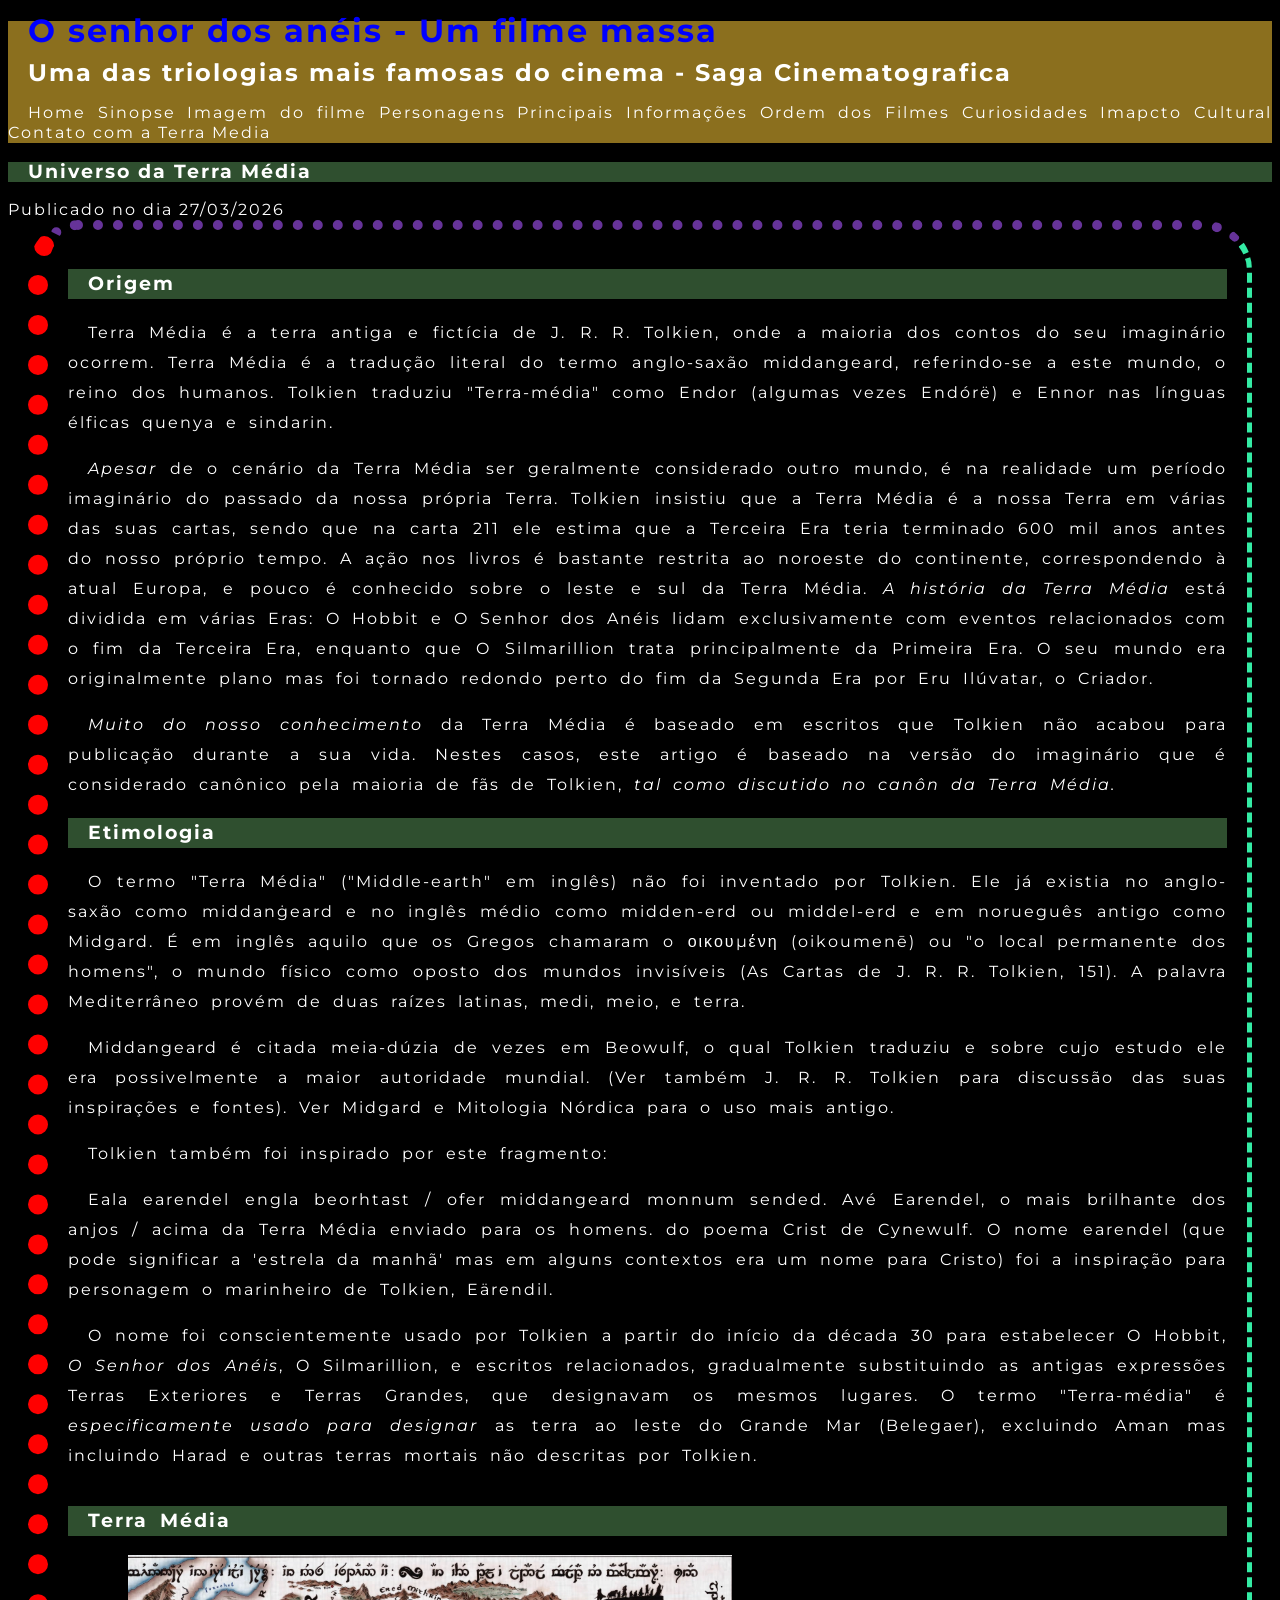
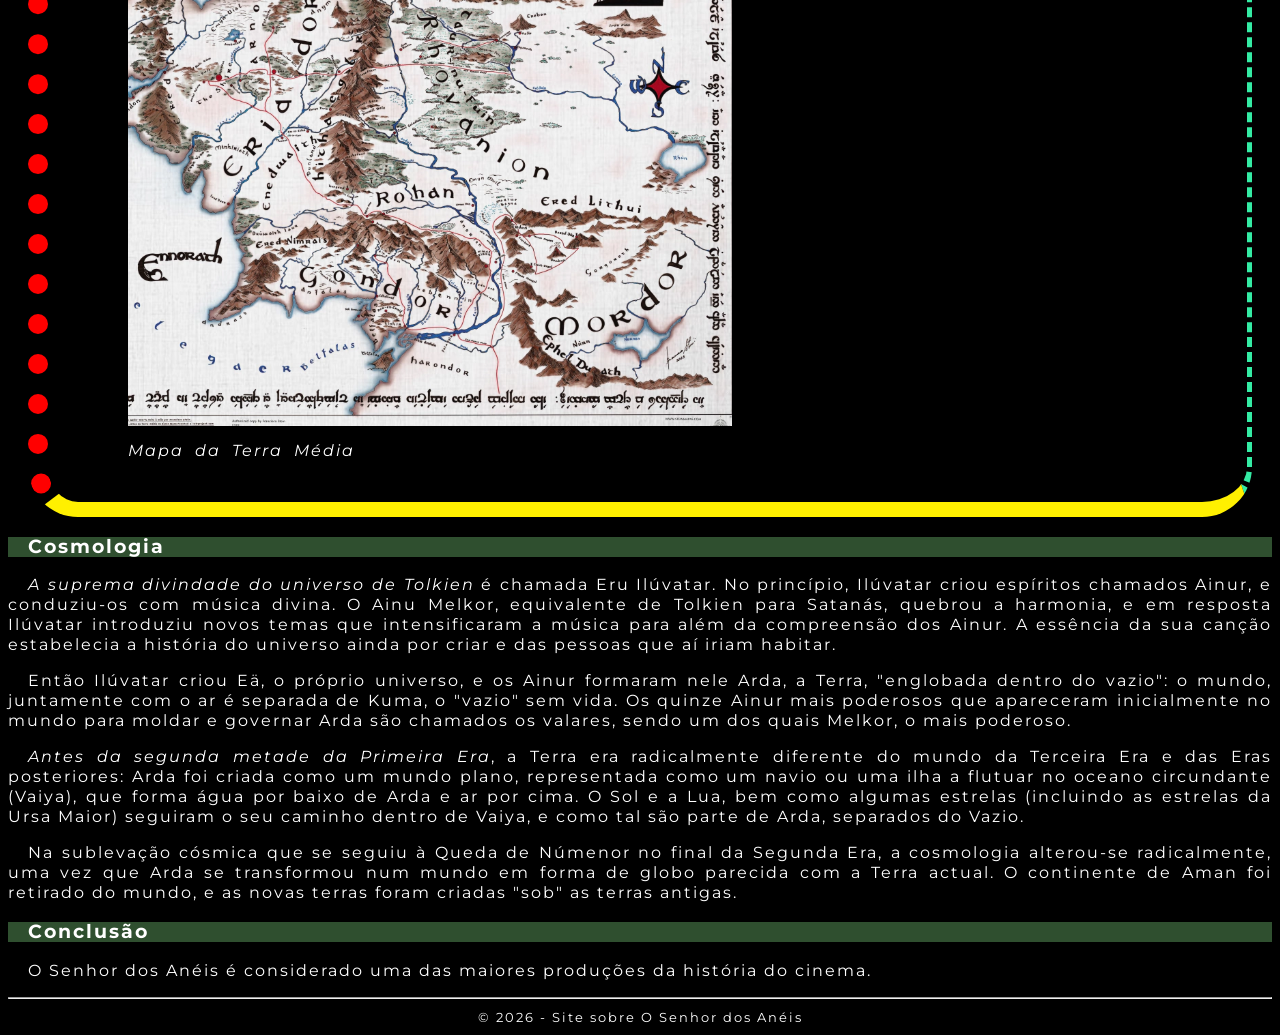
<file: index.html>
<!DOCTYPE html>
<html lang="pt-br">
<head>
    <meta charset="UTF-8">
    <meta name="viewport" content="width=device-width, initial-scale=1.0">
    <title>Meu primeiro site HTML</title>
    <link rel="stylesheet" href="styles.css" type="text/css">
    <link rel="icon" href="img/espada.ico" type="image/x-icon">
    <link href="https://fonts.googleapis.com/css2?family=Montserrat:ital,wght@0,100..900;1,100..900&family=Roboto:ital,wght@0,100..900;1,100..900&display=swap" rel="stylesheet">
</head>
<body>
    <header id="titulo_principal">
        <h1>O senhor dos anéis - Um filme massa</h1>
        <h2>Uma das triologias mais famosas do cinema - Saga Cinematografica</h2>
        <nav>
            <a href="index.html">Home</a>
            <a href="sinopse.html">Sinopse</a>
            <a href="imagemfilme.html">Imagem do filme</a>
            <a href="personagens.html">Personagens Principais</a>
            <a href="informações.html">Informações</a>
            <a href="Ordemdosfilmes.html">Ordem dos Filmes</a>
            <a href="curiosidades.html">Curiosidades</a>
            <a href="ImpactoCultural.html">Imapcto Cultural</a>
            <a href="ContatoTerraMedia.html">Contato com a Terra Media</a>
        </nav>
    </header>
    <main>
        <header>
            <h3 class="titulo_secundario">Universo da Terra Média</h3>
            <span>Publicado no dia 27/03/2026</span>
        </header>

        <div id="layout">
            <article>
                <section>
                    <h3 class="titulo_secundario">Origem</h3>
                    <p class="teste_display">Terra Média é a terra antiga e fictícia de J. R. R. Tolkien, onde a maioria dos
                    contos do seu imaginário ocorrem. Terra Média é a tradução literal do termo
                    anglo-saxão middangeard, referindo-se a este mundo, o reino dos humanos.
                    Tolkien traduziu "Terra-média" como Endor (algumas vezes Endórë) e Ennor
                    nas línguas élficas quenya e sindarin.</p>

                    <p><em>Apesar</em> de o cenário da Terra Média ser geralmente considerado outro mundo,
                    é na realidade um período imaginário do passado da nossa própria Terra.
                    Tolkien insistiu que a Terra Média é a nossa Terra em várias das suas cartas,
                    sendo que na carta 211 ele estima que a Terceira Era teria terminado 600 mil
                    anos antes do nosso próprio tempo. A ação nos livros é bastante restrita ao
                    noroeste do continente, correspondendo à atual Europa, e pouco é conhecido
                    sobre o leste e sul da Terra Média. <em>A história da Terra Média</em> está dividida em
                    várias Eras: O Hobbit e O Senhor dos Anéis lidam exclusivamente com
                    eventos relacionados com o fim da Terceira Era, enquanto que O Silmarillion
                    trata principalmente da Primeira Era. O seu mundo era originalmente plano
                    mas foi tornado redondo perto do fim da Segunda Era por Eru Ilúvatar, o
                    Criador.</p>

                    <p class="teste_display"><em>Muito do nosso conhecimento</em> da Terra Média é baseado em escritos que
                    Tolkien não acabou para publicação durante a sua vida. Nestes casos, este
                    artigo é baseado na versão do imaginário que é considerado canônico pela
                    maioria de fãs de Tolkien, <em>tal como discutido no canôn da Terra Média.</em></p>
                </section>
                    
                <section>
                    <h3 class="titulo_secundario">Etimologia</h3>
                    <p>O termo "Terra Média" ("Middle-earth" em inglês) não foi inventado por
                    Tolkien. Ele já existia no anglo-saxão como middanġeard e no inglês médio
                    como midden-erd ou middel-erd e em norueguês antigo como Midgard. É em
                    inglês aquilo que os Gregos chamaram o οικουμένη (oikoumenē) ou "o local
                    permanente dos homens", o mundo físico como oposto dos mundos invisíveis
                    (As Cartas de J. R. R. Tolkien, 151). A palavra Mediterrâneo provém de duas
                    raízes latinas, medi, meio, e terra.</p>

                    <p>Middangeard é citada meia-dúzia de vezes em Beowulf, o qual Tolkien
                    traduziu e sobre cujo estudo ele era possivelmente a maior autoridade
                    mundial. (Ver também J. R. R. Tolkien para discussão das suas inspirações e
                    fontes). Ver Midgard e Mitologia Nórdica para o uso mais antigo.</p>

                    <p>Tolkien também foi inspirado por este fragmento:</p>

                    <p>Eala earendel engla beorhtast / ofer middangeard monnum sended.
                    Avé Earendel, o mais brilhante dos anjos / acima da Terra Média enviado para
                    os homens. do poema Crist de Cynewulf. O nome earendel (que pode
                    significar a 'estrela da manhã' mas em alguns contextos era um nome para
                    Cristo) foi a inspiração para personagem o marinheiro de Tolkien, Eärendil.</p>

                    <p>O nome foi conscientemente usado por Tolkien a partir do início da década 30
                    para estabelecer O Hobbit, <em>O Senhor dos Anéis</em>, O Silmarillion, e escritos
                    relacionados, gradualmente substituindo as antigas expressões Terras
                    Exteriores e Terras Grandes, que designavam os mesmos lugares. O termo
                    "Terra-média" é <em>especificamente usado para designar</em> as terra ao leste do
                    Grande Mar (Belegaer), excluindo Aman mas incluindo Harad e outras terras
                    mortais não descritas por Tolkien.</p>
                </section>
            </article>

            <aside>
                <h3 class="titulo_secundario">Terra Média</h3>
                <figure>
                    <img src="img/terra_media.png" alt="Mapa da terra média">
                    <figcaption><em>Mapa da Terra Média</em></figcaption>
                </figure> 
            </aside>
        </div>
        
        <article>
            <section>
                <h3 class="titulo_secundario">Cosmologia</h3>
                <p class="teste_display"><em>A suprema divindade do universo de Tolkien</em> é chamada Eru Ilúvatar. No
                princípio, Ilúvatar criou espíritos chamados Ainur, e conduziu-os com música
                divina. O Ainu Melkor, equivalente de Tolkien para Satanás, quebrou a
                harmonia, e em resposta Ilúvatar introduziu novos temas que intensificaram a
                música para além da compreensão dos Ainur. A essência da sua canção
                estabelecia a história do universo ainda por criar e das pessoas que aí iriam
                habitar.</p>

                <p class="teste_display">Então Ilúvatar criou Eä, o próprio universo, e os Ainur formaram nele Arda, a
                Terra, "englobada dentro do vazio": o mundo, juntamente com o ar é separada
                de Kuma, o "vazio" sem vida. Os quinze Ainur mais poderosos que
                apareceram inicialmente no mundo para moldar e governar Arda são
                chamados os valares, sendo um dos quais Melkor, o mais poderoso.
                </p>

                <p class="teste_display"><em>Antes da segunda metade da Primeira Era</em>, a Terra era radicalmente diferente
                do mundo da Terceira Era e das Eras posteriores: Arda foi criada como um
                mundo plano, representada como um navio ou uma ilha a flutuar no oceano
                circundante (Vaiya), que forma água por baixo de Arda e ar por cima. O Sol e
                a Lua, bem como algumas estrelas (incluindo as estrelas da Ursa Maior)
                seguiram o seu caminho dentro de Vaiya, e como tal são parte de Arda,
                separados do Vazio.</p>

                <p class="teste_display">Na sublevação cósmica que se seguiu à Queda de Númenor no final da
                Segunda Era, a cosmologia alterou-se radicalmente, uma vez que Arda se
                transformou num mundo em forma de globo parecida com a Terra actual. O
                continente de Aman foi retirado do mundo, e as novas terras foram criadas
                "sob" as terras antigas.</p>
            </section>

            <section id="conclusão">
                <h3 class="titulo_secundario">Conclusão</h3>
                <p>O Senhor dos Anéis é considerado uma das maiores produções da história do
                cinema.</p>
            </section>
        </article>

        <footer class="rodape">
            <hr>
            <small>© 2026 - Site sobre O Senhor dos Anéis</small>
        </footer>
    </main>
</body>
</html>
</file>
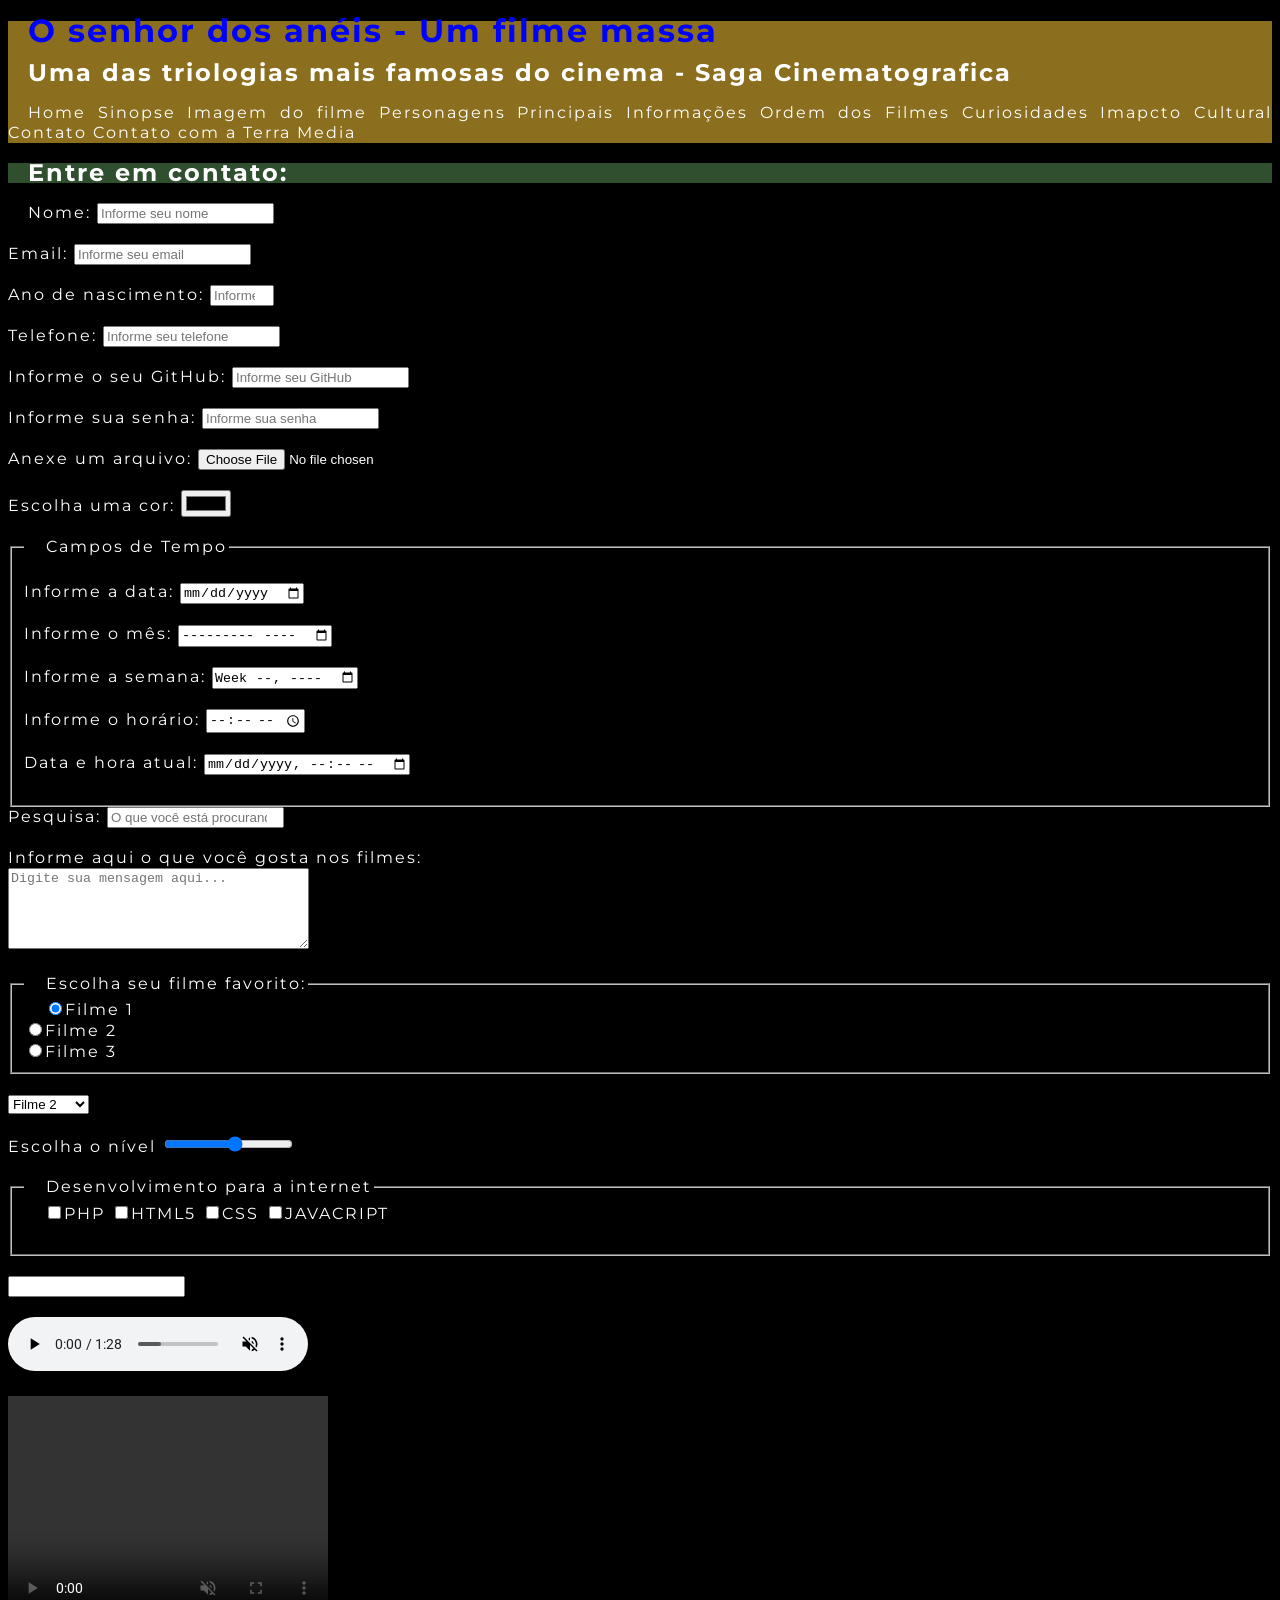
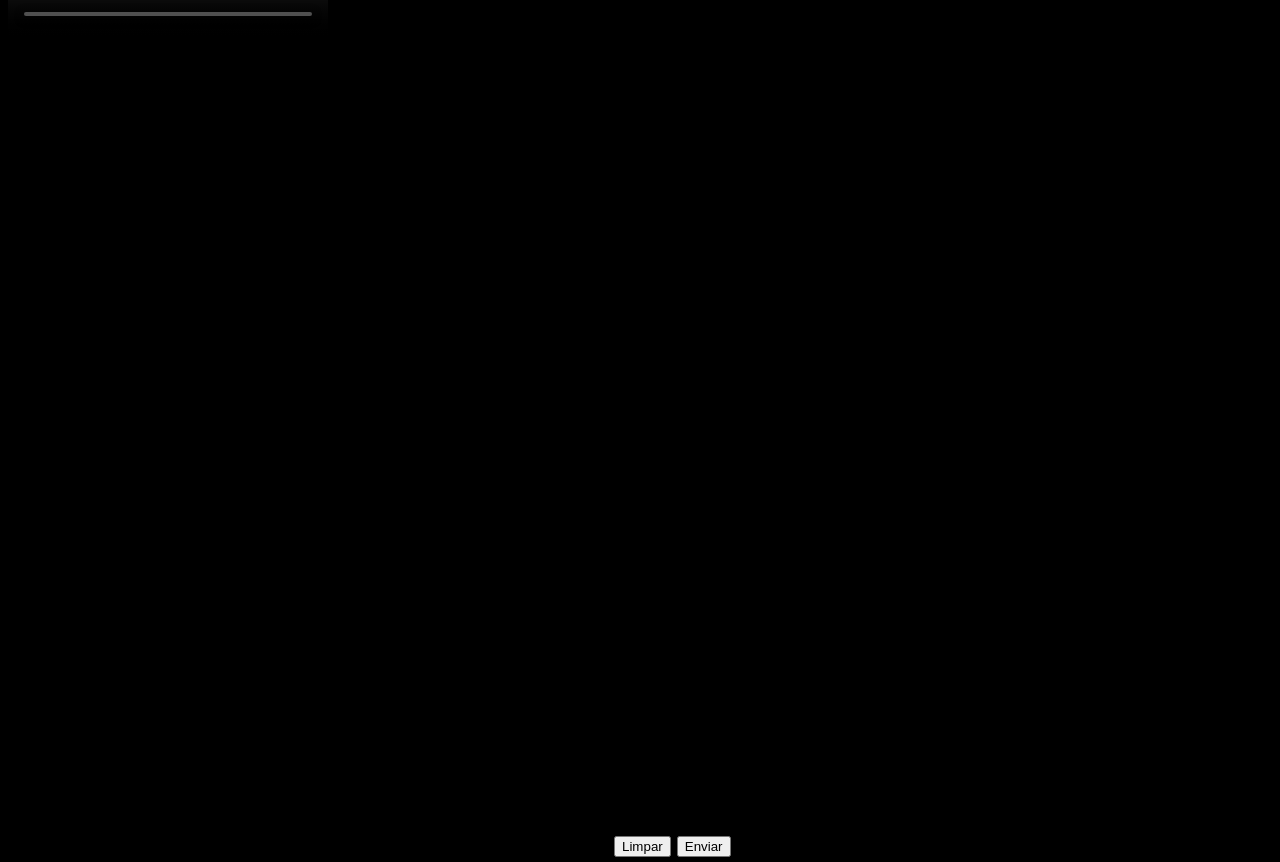
<file: contato.html>
<!DOCTYPE html>
<html lang="pt-br">
<head>
    <meta charset="UTF-8">
    <meta name="viewport" content="width=device-width, initial-scale=1.0">
    <title>Sinopse</title>
    <link rel="stylesheet" href="styles.css">
</head>
<body>
    <div id="titulo_principal">
            <h1>O senhor dos anéis - Um filme massa</h1>
            <h2>Uma das triologias mais famosas do cinema - Saga Cinematografica</h2>
            <nav>
                <a href="index.html">Home</a>
                <a href="sinopse.html">Sinopse</a>
                <a href="imagemfilme.html">Imagem do filme</a>
                <a href="personagens.html">Personagens Principais</a>
                <a href="informações.html">Informações</a>
                <a href="Ordemdosfilme  s.html">Ordem dos Filmes</a>
                <a href="curiosidades.html">Curiosidades</a>
                <a href="ImpactoCultural.html">Imapcto Cultural</a>
                <a href="contato.html">Contato</a>
                <a href="ContatoTerraMedia.html">Contato com a Terra Media</a>
            </nav>
    </div>
    <h2 class="titulo_secundario">Entre em contato:</h2>
    <form action="processo.php" method="post" autocomplete="off">
        <label for="nome">Nome:</label>
        <input type="text" name="nomepessoa" id="nomepessoa" minlength="3" maxlength="15" required placeholder="Informe seu nome"><br><br>

        <label for="email">Email:</label>
        <input type="email" name="email" id="email" placeholder="Informe seu email"><br><br>

        <label for="email">Ano de nascimento:</label>
        <input type="number" id="ano" name="ano" max="2026" min="1990" placeholder="Informe seu ano de nascimento"><br><br>

        <label for="telefone">Telefone:</label>
        <input type="tell" name="telefone" id="telefone" placeholder="Informe seu telefone"><br><br>

        <label for="github">Informe o seu GitHub:</label>
        <input type="url" name="github" id="github" placeholder="Informe seu GitHub"><br><br>

        <label for="senha">Informe sua senha:</label>
        <input type="password" name="senha" id="senha" placeholder="Informe sua senha"><br><br>

        <label for="arquivo">Anexe um arquivo:</label>
        <input type="file" name="arquivo" id="arquivo"><br><br>

        <label for="cor">Escolha uma cor:</label>
        <input type="color" id="cor" name="cor"><br><br>

        <fieldset>
            <legend>Campos de Tempo</legend><br>
            <label for="data">Informe a data:</label>
            <input type="date" id="data" name="data"><br><br>

            <label for="mes">Informe o mês:</label>
            <input type="month" id="mes" name="mes"><br><br>

            <label for="semana">Informe a semana:</label>
            <input type="week" id="semana" name="semana"><br><br>

            <label for="horario">Informe o horário:</label>
            <input type="time" id="horario" name="horario"><br><br>

            <label for="data_hora">Data e hora atual:</label>
            <input type="datetime-local" id="data_hora" name="data_hora"><br><br>
        </fieldset>

        <label for="pesquisa">Pesquisa:</label>
        <input type="search" id="pesquisa" name="pesquisa" placeholder="O que você está procurando?"><br><br>
        <!-- Caixa para escrever um texto-->
        <label for="descricao">Informe aqui o que você gosta nos filmes:</label><br>
        <textarea cols="35" rows="5" id="descricao" name="descricao" placeholder="Digite sua mensagem aqui..."></textarea><br><br>
        <!-- Selecionar somente uma opção-->
        <fieldset>
            <legend>Escolha seu filme favorito:</legend>
            <label for="filme1"><input type="radio" checked id="filme1" name="filme" value="Filme 1">Filme 1</label><br>
            
            <label for="filme2"><input type="radio" id="filme2" name="filme" value="Filme 2">Filme 2</label><br>
            
            <label for="filme3"><input type="radio" id="filme3" name="filme" value="Filme 3">Filme 3</label><br>
        </fieldset><br>
        <!-- Lista suspensa-->
        <select name="lista_suspensa" id="lista">
            <optgroup label="Teste de legenda no combobox 1">
                <option value="filme1">Filme 1</option>
                <option selected value="filme2">Filme 2</option>
                <option value="filme3">Filme 3</option>
            </optgroup>
            <optgroup label="Teste de legenda no combobox 2">
                <option value="filme4">Filme 4</option>
                <option value="filme5">Filme 5</option>
                <option value="filme6">Filme 6</option>
            </optgroup>
        </select><br><br>
        <!-- Caixa para aumentar e diminuir o "nivel"-->
        <label for="nivel">Escolha o nível</label>
        <input type="range" name="nivel" id="nivel" min="1" max="10"><br><br>
        <!-- Selecionar mais de uma opção-->
        <fieldset> 
            <legend>Desenvolvimento para a internet</legend>
            <label for="php"><input type="checkbox" id="php" name="php" value="PHP">PHP</label>
            <label for="html5"><input type="checkbox" id="html5" name="html5" value="html5">HTML5</label>
            <label for="css"><input type="checkbox" id="css" name="css" value="css">CSS</label>
            <label for="js"><input type="checkbox" id="js" name="js" value="js">JAVACRIPT</label><br><br>
        </fieldset><br>
        <!-- Datalist possiveis ganhadoires da copa do mundo 26-->
        <input type="text" id="buscar_datalist" list="paises">
        <datalist id="paises">
            <option>Brasil</option>
            <option>França</option>
            <option>Argentina</option>
            <option>Alemanha</option>
            <option>Inglaterra</option>
            <option>Espanha</option>
        </datalist><br><br>
        <!-- Audio-->
        <audio controls muted autoplay loop>
            <source src="audio/musica.mp3" type="audio/mp3">
            Seu navegador não é compatível para executar áudio seu buro
        </audio><br><br>
        <!-- Video-->
        <video controls muted autoplay loop width="320" height="240">
            <source src="video/videoteste.mp4" type="video/mp4">
            Seu navegador não é compatível para executar vídeo seu buro
        </video><br><br>
        <!-- Video direto do youtube-->
        <iframe width="560" height="315" src="https://www.youtube.com/embed/9HHqO076Ifw?si=yV54D3p5vBQRJg2R" title="YouTube video player" frameborder="0" allow="accelerometer; autoplay; clipboard-write; encrypted-media; gyroscope; picture-in-picture; web-share" referrerpolicy="strict-origin-when-cross-origin" allowfullscreen></iframe><br><br>
        <!-- Google Maps-->
        <iframe src="https://www.google.com/maps/embed?pb=!1m18!1m12!1m3!1d3617.498431407381!2d-53.48111392471311!3d-24.949151114039935!2m3!1f0!2f0!3f0!3m2!1i1024!2i768!4f13.1!3m3!1m2!1s0x94f3d15547bda185%3A0xd0cbc7fb7cc4a1a6!2sUNIPAR%20-%20Universidade%20Paranaense%20-%20Cascavel!5e0!3m2!1spt-BR!2sbr!4v1774307481137!5m2!1spt-BR!2sbr" width="600" height="450" style="border:0;" allowfullscreen="" loading="lazy" referrerpolicy="no-referrer-when-downgrade"></iframe>
        <!-- botões para enviar e limpar-->
        <button type="reset">Limpar</button>
        <button type="submit">Enviar</button>   
    </form> 
</body>
</html>
</file>
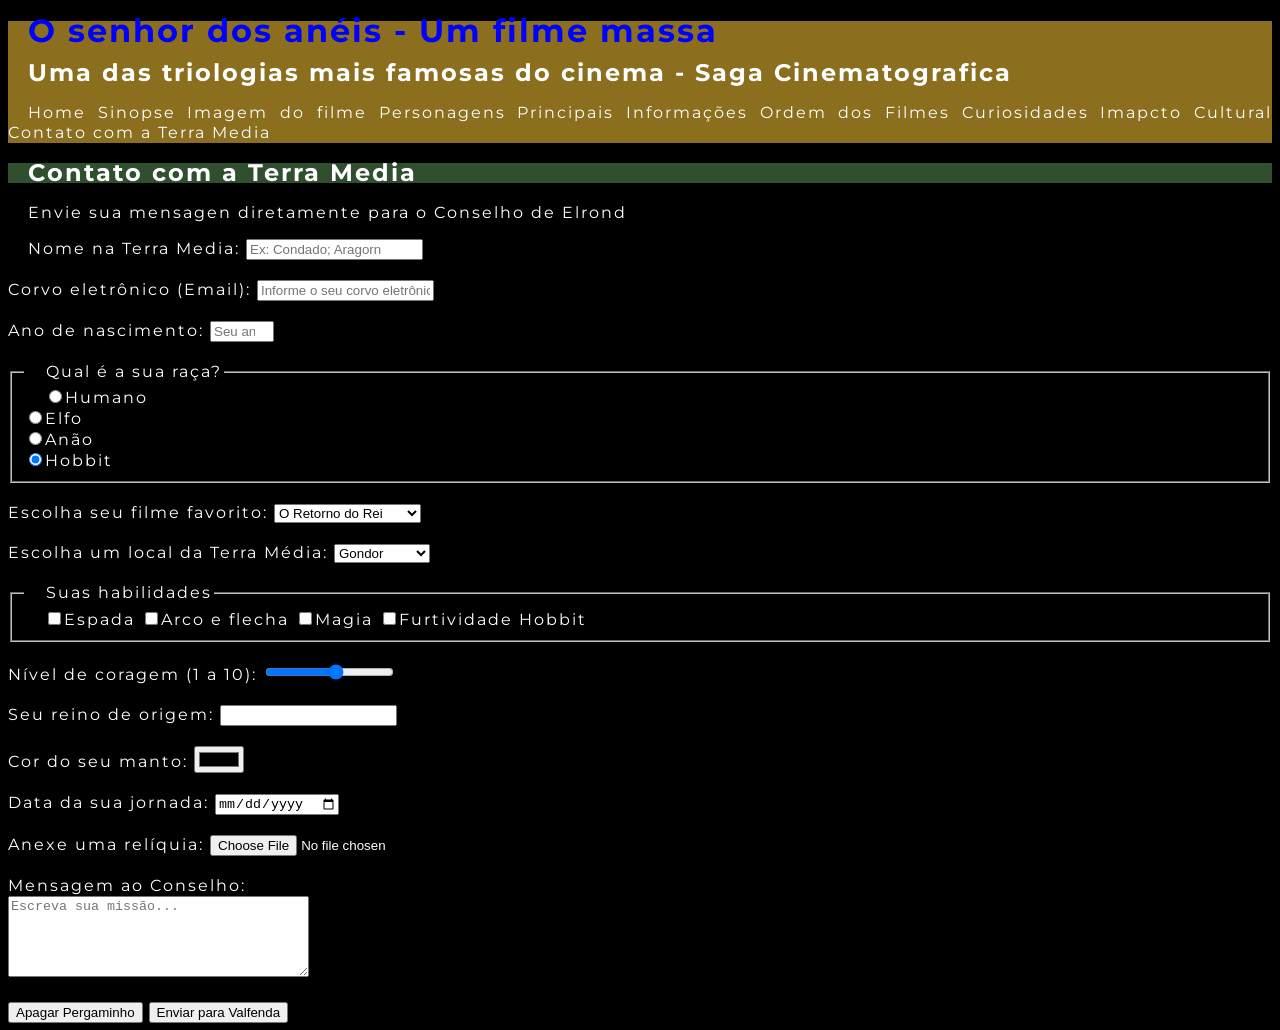
<file: ContatoTerraMedia.html>
<!DOCTYPE html>
<html lang="pt-br">
<head>
    <meta charset="UTF-8">
    <meta name="viewport" content="width=device-width, initial-scale=1.0">
    <title>Contato com a Terra Media</title>
    <link rel="stylesheet" href="styles.css">
</head>
<body>
    <div id="titulo_principal">
            <h1>O senhor dos anéis - Um filme massa</h1>
            <h2>Uma das triologias mais famosas do cinema - Saga Cinematografica</h2>
            <nav>
                <a href="index.html">Home</a>
                <a href="sinopse.html">Sinopse</a>
                <a href="imagemfilme.html">Imagem do filme</a>
                <a href="personagens.html">Personagens Principais</a>
                <a href="informações.html">Informações</a>
                <a href="Ordemdosfilmes.html">Ordem dos Filmes</a>
                <a href="curiosidades.html">Curiosidades</a>
                <a href="ImpactoCultural.html">Imapcto Cultural</a>
                <a href="ContatoTerraMedia.html">Contato com a Terra Media</a>
            </nav>
    </div>
    <h2 class="titulo_secundario">Contato com a Terra Media</h2>
    <p>Envie sua mensagen diretamente para o Conselho de Elrond</p>
    <form action="contato.php" method="post" autocomplete="off">
        <label for="Nome_Terra_Media">Nome na Terra Media:</label>
        <input type="text" id="Nome_Terra_Media" name="Nome_Terra_Media" minlength="3" maxlength="15" required placeholder="Ex: Condado; Aragorn"><br><br>

        <label for="email">Corvo eletrônico (Email):</label>
        <input type="email" name="email" id="email" required placeholder="Informe o seu corvo eletrônico"><br><br>

        <label for="ano_nascimento">Ano de nascimento:</label>
        <input type="number" id="ano_de_nascimento" name="ano_de_nascimento" max="2026" min="1526" placeholder="Seu ano de nascimento"><br><br>
        
        <fieldset>
            <legend>Qual é a sua raça?</legend>
            <label for="humano"><input type="radio" id="humano" name="raça" value="humano">Humano</label><br>
            
            <label for="elfo"><input type="radio" id="elfo" name="raça" value="elfo">Elfo</label><br>
            
            <label for="anao"><input type="radio" id="anao" name="raça" value="anao">Anão</label><br>

            <label for="hobbit"><input type="radio" checked id="hobbit" name="raça" value="hobbit">Hobbit</label><br>
        </fieldset><br>

        <label>Escolha seu filme favorito:</label>
            <select name="lista_suspensa" id="lista">
                <option value="a_sociedade_do_anel">A Sociedade do Anel</option>
                <option value="as_duas_torres">As Duas Torres</option>
                <option selected value="O_retorno_do_rei">O Retorno do Rei</option>
            </select><br><br>

        <label>Escolha um local da Terra Média:</label>
            <select name="lista_suspensa" id="lista">
                <optgroup label="Reino dos Homens">
                    <option selected value="Gondor">Gondor</option>
                    <option value="Rohan">Rohan</option>
                </optgroup>
                <optgroup label="Terras Élficas">
                    <option value="Valfenda">Valfenda</option>
                    <option value="Lothlórien">Lothlórien</option>
                </optgroup>
                <optgroup label="Outros">
                    <option value="Mordor">Mordor</option>
                    <option value="Condado">Condado</option>
                </optgroup>
            </select><br><br>

        <fieldset> 
            <legend>Suas habilidades</legend>
            <label for="espada"><input type="checkbox" id="espada" name="espada" value="espada">Espada</label>
            <label for="arco_e_flecha"><input type="checkbox" id="arco_e_flecha" name="arco_e_flecha" value="arco_e_flecha">Arco e flecha</label>
            <label for="Magia"><input type="checkbox" id="Magia" name="Magia" value="Magia">Magia</label>
            <label for="furtividade_hobbit"><input type="checkbox" id="furtividade_hobbit" name="furtividade_hobbit" value="furtividade_hobbit">Furtividade Hobbit</label><br>
        </fieldset><br>

        <label for="nivel">Nível de coragem (1 a 10):</label>
        <input type="range" name="nivel" id="nivel" min="1" max="10"><br><br>

        <label for="reino_origem">Seu reino de origem:</label>
        <input type="text" id="buscar_datalist" list="paises">
        <datalist id="paises">
            <option>Gondor</option>
            <option>Rohan</option>
            <option>Mordor</option>
            <option>Condado</option>
        </datalist><br><br>

        <label for="cor">Cor do seu manto:</label>
        <input type="color" id="cor" name="cor"><br><br>

        <label for="data">Data da sua jornada:</label>
        <input type="date" id="data" name="data"><br><br>

        <label for="arquivo">Anexe uma relíquia:</label>
        <input type="file" name="arquivo" id="arquivo"><br><br>

        <label for="descricao">Mensagem ao Conselho:</label><br>
        <textarea cols="35" rows="5" id="descricao" name="descricao" placeholder="Escreva sua missão..."></textarea><br><br>

        <button type="reset">Apagar Pergaminho</button>
        <button type="submit">Enviar para Valfenda</button> 
    </form>
</body>
</html>
</file>
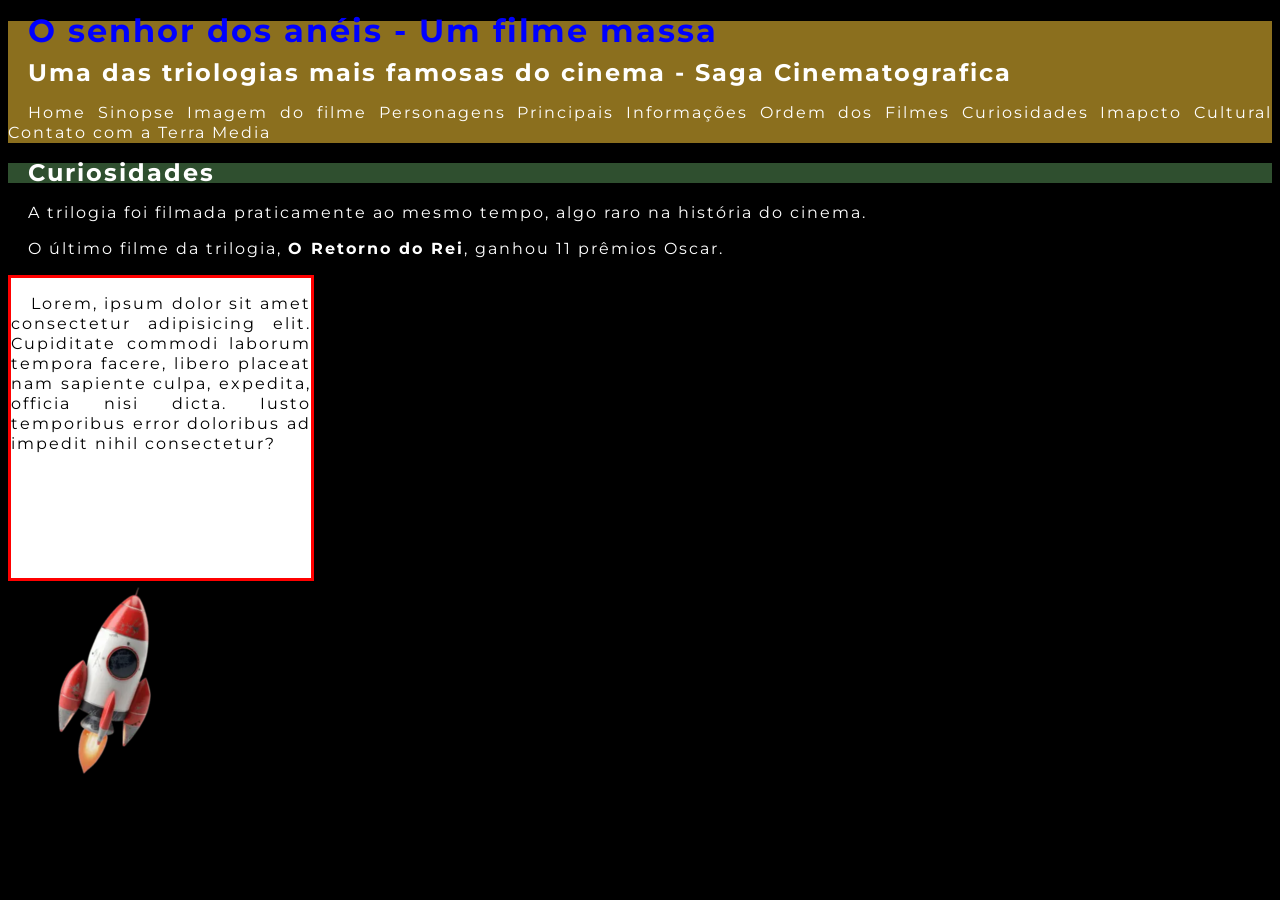
<file: curiosidades.html>
<!DOCTYPE html>
<html lang="pt-br">
<head>
    <meta charset="UTF-8">
    <meta name="viewport" content="width=device-width, initial-scale=1.0">
    <title>Curiosidades</title>
    <link rel="stylesheet" href="styles.css">
</head>
<body>
    <div id="titulo_principal">
            <h1>O senhor dos anéis - Um filme massa</h1>
            <h2>Uma das triologias mais famosas do cinema - Saga Cinematografica</h2>
            <nav>
                <a href="index.html">Home</a>
                <a href="sinopse.html">Sinopse</a>
                <a href="imagemfilme.html">Imagem do filme</a>
                <a href="personagens.html">Personagens Principais</a>
                <a href="informações.html">Informações</a>
                <a href="Ordemdosfilmes.html">Ordem dos Filmes</a>
                <a href="curiosidades.html">Curiosidades</a>
                <a href="ImpactoCultural.html">Imapcto Cultural</a>
                <a href="ContatoTerraMedia.html">Contato com a Terra Media</a>
            </nav>
    </div>
    <h2 class="titulo_secundario">Curiosidades</h2>
            <p>A trilogia foi filmada praticamente ao mesmo tempo, algo raro na história do
            cinema.</p>
            <p>O último filme da trilogia, <strong>O Retorno do Rei</strong>, ganhou 11 prêmios Oscar.</p>

    <div class="transicao">
        <p>Lorem, ipsum dolor sit amet consectetur adipisicing elit. Cupiditate commodi laborum tempora facere, libero placeat nam sapiente culpa, expedita, officia nisi dicta. Iusto temporibus error doloribus ad impedit nihil consectetur?</p>
    </div>

    <div class="animacao">
        <img src="img/foguete.png" alt="Foguete">
    </div>
</body>
</html>
</file>
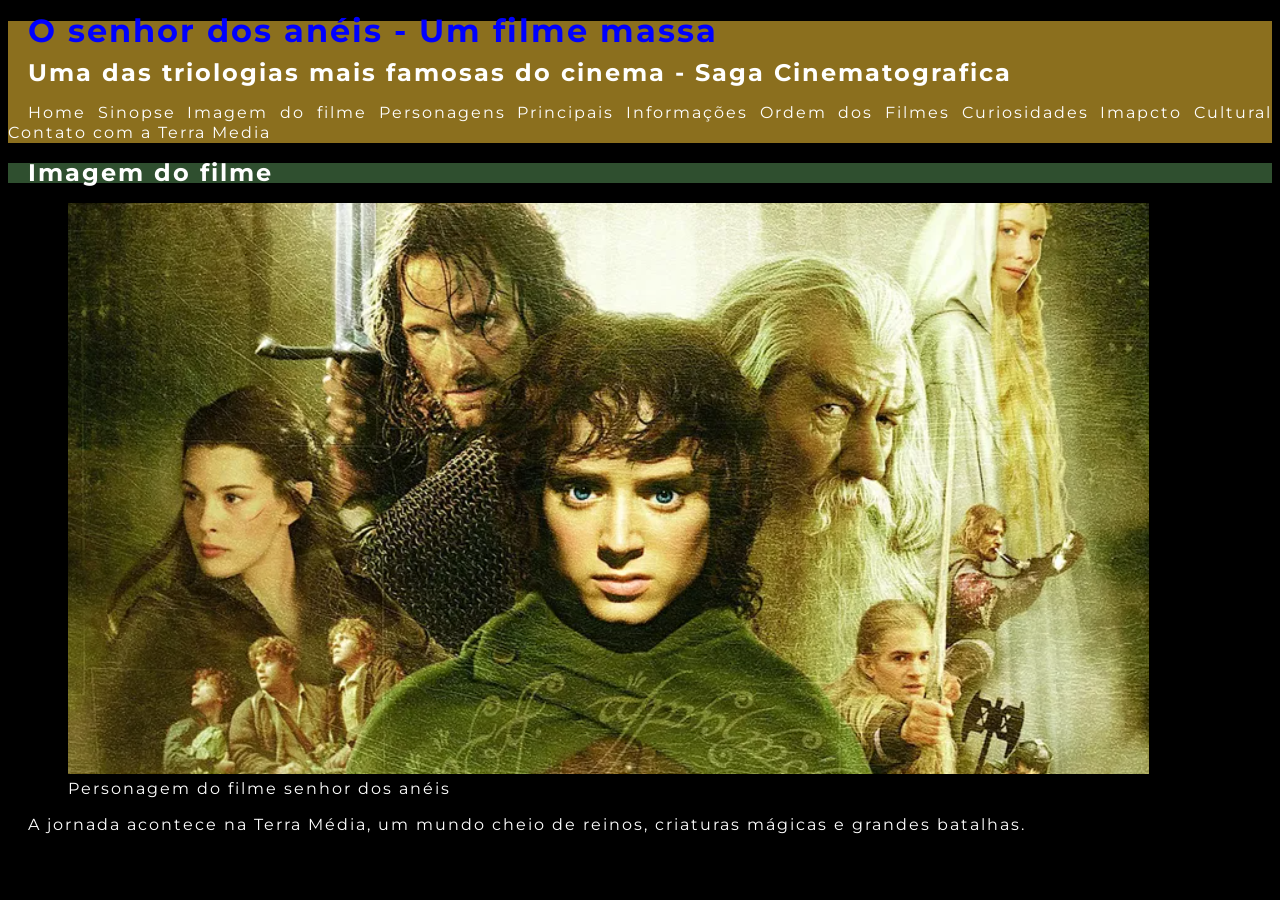
<file: imagemfilme.html>
<!DOCTYPE html>
<html lang="pt-br">
<head>
    <meta charset="UTF-8">
    <meta name="viewport" content="width=device-width, initial-scale=1.0">
    <title>Imagem do Filme</title>
    <link rel="stylesheet" href="styles.css">
</head>
<body>
    <div id="titulo_principal">
            <h1>O senhor dos anéis - Um filme massa</h1>
            <h2>Uma das triologias mais famosas do cinema - Saga Cinematografica</h2>
            <nav>
                <a href="index.html">Home</a>
                <a href="sinopse.html">Sinopse</a>
                <a href="imagemfilme.html">Imagem do filme</a>
                <a href="personagens.html">Personagens Principais</a>
                <a href="informações.html">Informações</a>
                <a href="Ordemdosfilmes.html">Ordem dos Filmes</a>
                <a href="curiosidades.html">Curiosidades</a>
                <a href="ImpactoCultural.html">Imapcto Cultural</a>
                <a href="ContatoTerraMedia.html">Contato com a Terra Media</a>
            </nav>
    </div>
    <h2 class="titulo_secundario">Imagem do filme</h2>
        <figure>
            <img src="img/senhor_dos_aneis.png" alt="Personagem do filme senhor dos anéis">
            <figcaption>Personagem do filme senhor dos anéis</figcaption>
        </figure>
        <p>A jornada acontece na Terra Média, um mundo cheio de reinos, criaturas
        mágicas e grandes batalhas.</p>
</body>
</html>
</file>
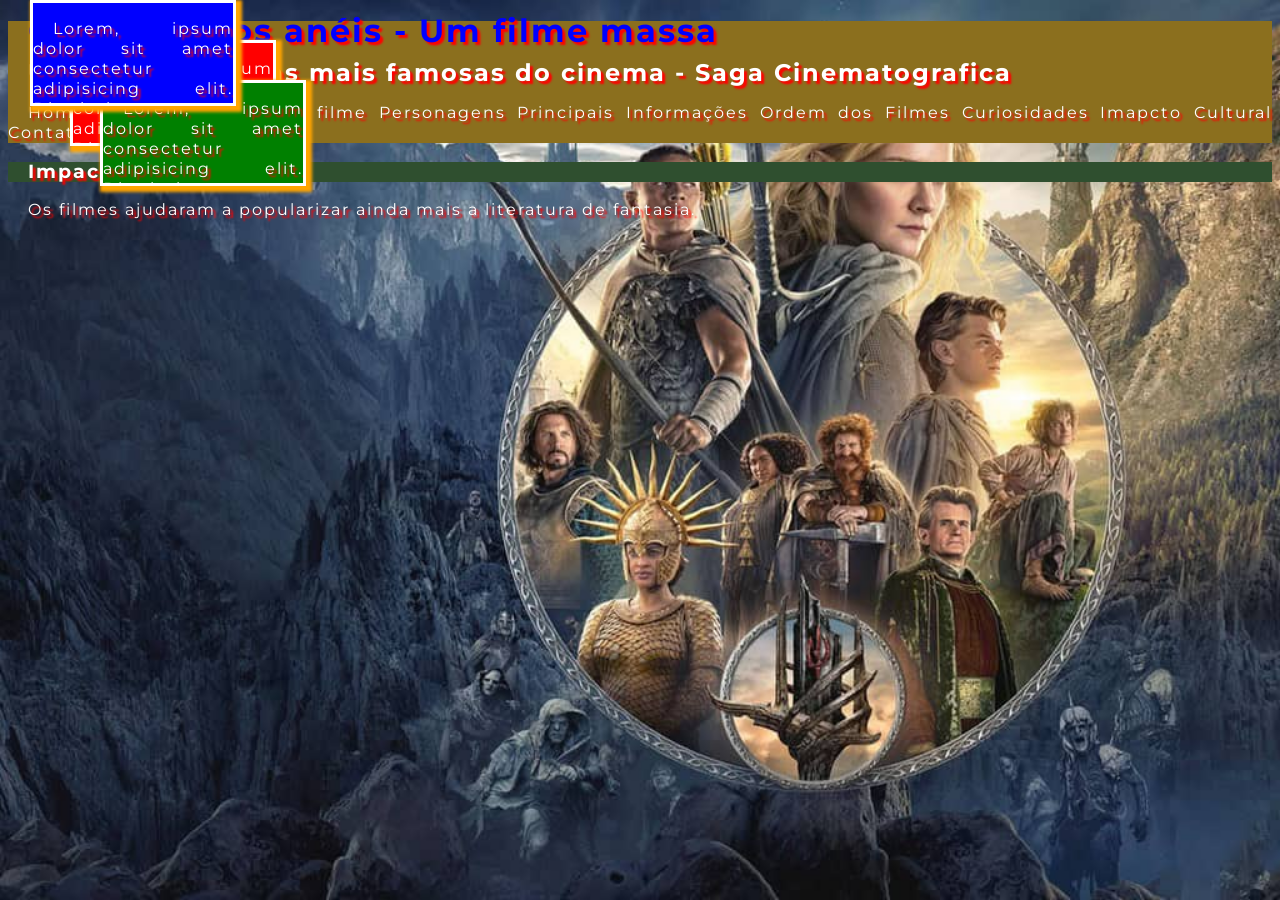
<file: ImpactoCultural.html>
<!DOCTYPE html>
<html lang="pt-br">
<head>
    <meta charset="UTF-8">
    <meta name="viewport" content="width=device-width, initial-scale=1.0">
    <title>Impacto Cultural</title>
    <link rel="stylesheet" href="styles.css">
</head>
<body id="impacto">
    <div id="titulo_principal">
            <h1>O senhor dos anéis - Um filme massa</h1>
            <h2>Uma das triologias mais famosas do cinema - Saga Cinematografica</h2>
            <nav>
                <a href="index.html">Home</a>
                <a href="sinopse.html">Sinopse</a>
                <a href="imagemfilme.html">Imagem do filme</a>
                <a href="personagens.html">Personagens Principais</a>
                <a href="informações.html">Informações</a>
                <a href="Ordemdosfilmes.html">Ordem dos Filmes</a>
                <a href="curiosidades.html">Curiosidades</a>
                <a href="ImpactoCultural.html">Imapcto Cultural</a>
                <a href="ContatoTerraMedia.html">Contato com a Terra Media</a>
            </nav>
    </div>
    <h3 class="titulo_secundario">Impacto Cultural</h3>
        <p>Os filmes ajudaram a popularizar ainda mais a literatura de fantasia.</p>

    <div class="noticia um">
        <p>Lorem, ipsum dolor sit amet consectetur adipisicing elit. Dignissimos eveniet modi odit. Labore aut cupiditate dolore quas. Accusamus, repudiandae pariatur voluptatum modi ex suscipit laboriosam atque culpa architecto, sint fugit.</p>

        <p>Lorem ipsum, dolor sit amet consectetur adipisicing elit. Possimus, quos laboriosam, voluptas adipisci voluptatum alias sit esse ratione cumque quae accusantium doloremque est tenetur minima labore! Facere est quis nulla.</p>
    </div>

    <div class="noticia dois">
        <p>Lorem, ipsum dolor sit amet consectetur adipisicing elit. Dignissimos eveniet modi odit. Labore aut cupiditate dolore quas. Accusamus, repudiandae pariatur voluptatum modi ex suscipit laboriosam atque culpa architecto, sint fugit.</p>

        <p>Lorem ipsum, dolor sit amet consectetur adipisicing elit. Possimus, quos laboriosam, voluptas adipisci voluptatum alias sit esse ratione cumque quae accusantium doloremque est tenetur minima labore! Facere est quis nulla.</p>
    </div>

    <div class="noticia tres">
        <p>Lorem, ipsum dolor sit amet consectetur adipisicing elit. Dignissimos eveniet modi odit. Labore aut cupiditate dolore quas. Accusamus, repudiandae pariatur voluptatum modi ex suscipit laboriosam atque culpa architecto, sint fugit.</p>

        <p>Lorem ipsum, dolor sit amet consectetur adipisicing elit. Possimus, quos laboriosam, voluptas adipisci voluptatum alias sit esse ratione cumque quae accusantium doloremque est tenetur minima labore! Facere est quis nulla.</p>
    </div>


</body>
</html>
</file>
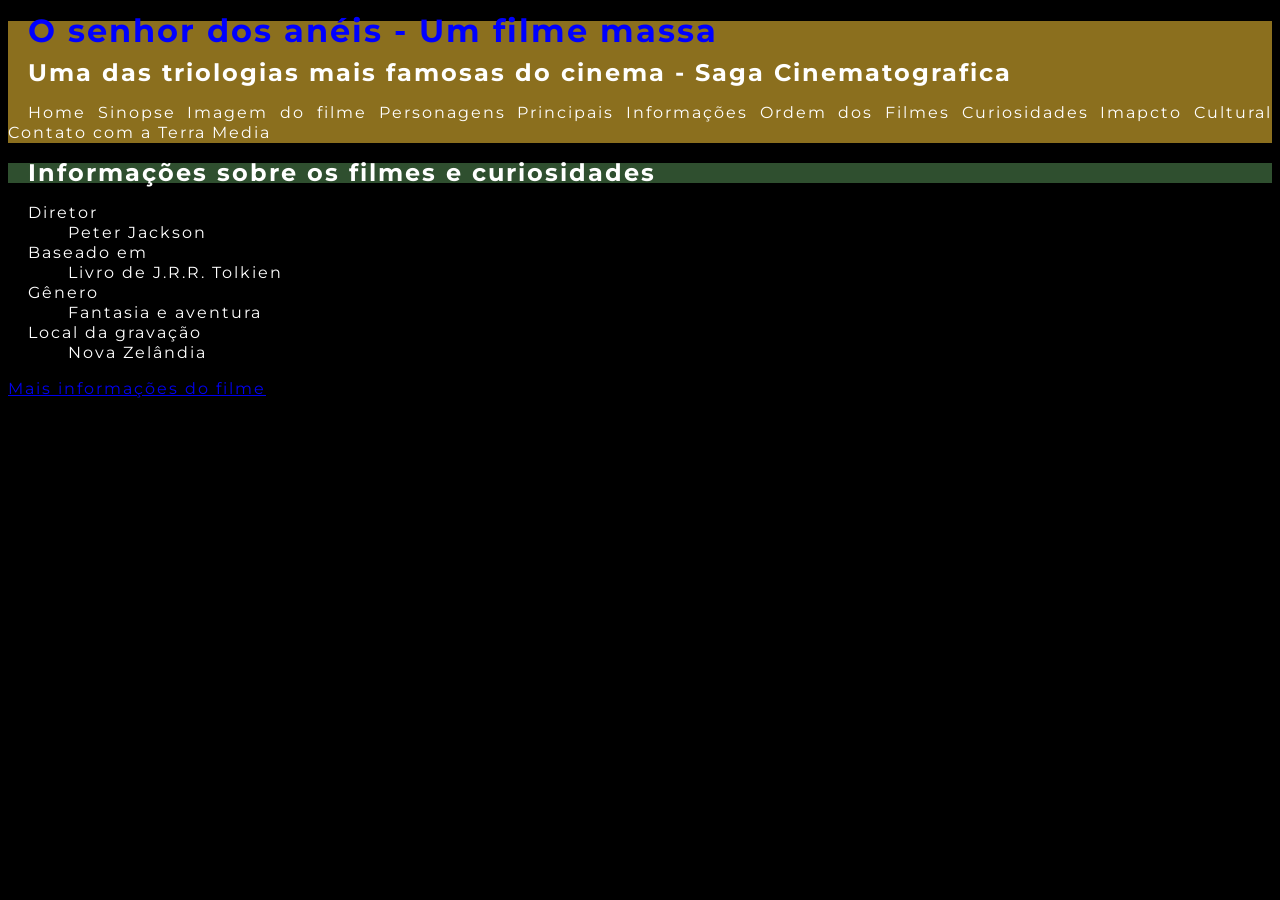
<file: informações.html>
<!DOCTYPE html>
<html lang="pt-br">
<head>
    <meta charset="UTF-8">
    <meta name="viewport" content="width=device-width, initial-scale=1.0">
    <title>Informações sobre os filmes</title>
    <link rel="stylesheet" href="styles.css">
</head>
<body>
    <div id="titulo_principal">
            <h1>O senhor dos anéis - Um filme massa</h1>
            <h2>Uma das triologias mais famosas do cinema - Saga Cinematografica</h2>
            <nav>
                <a href="index.html">Home</a>
                <a href="sinopse.html">Sinopse</a>
                <a href="imagemfilme.html">Imagem do filme</a>
                <a href="personagens.html">Personagens Principais</a>
                <a href="informações.html">Informações</a>
                <a href="Ordemdosfilmes.html">Ordem dos Filmes</a>
                <a href="curiosidades.html">Curiosidades</a>
                <a href="ImpactoCultural.html">Imapcto Cultural</a>
                <a href="ContatoTerraMedia.html">Contato com a Terra Media</a>
            </nav>
    </div>
    <h2 class="titulo_secundario">Informações sobre os filmes e curiosidades</h2>
            <dl>
                <dt>Diretor</dt>
                    <dd>Peter Jackson</dd>
                <dt>Baseado em</dt>
                    <dd>Livro de J.R.R. Tolkien</dd>
                <dt>Gênero</dt>
                    <dd>Fantasia e aventura</dd>
                <dt>Local da gravação</dt>
                    <dd>Nova Zelândia</dd>
            </dl>
    <a href="https://pt.wikipedia.org/wiki/O_Senhor_dos_An%C3%A9is" target="_blank">Mais informações do filme</a>
</body>
</html>
</file>
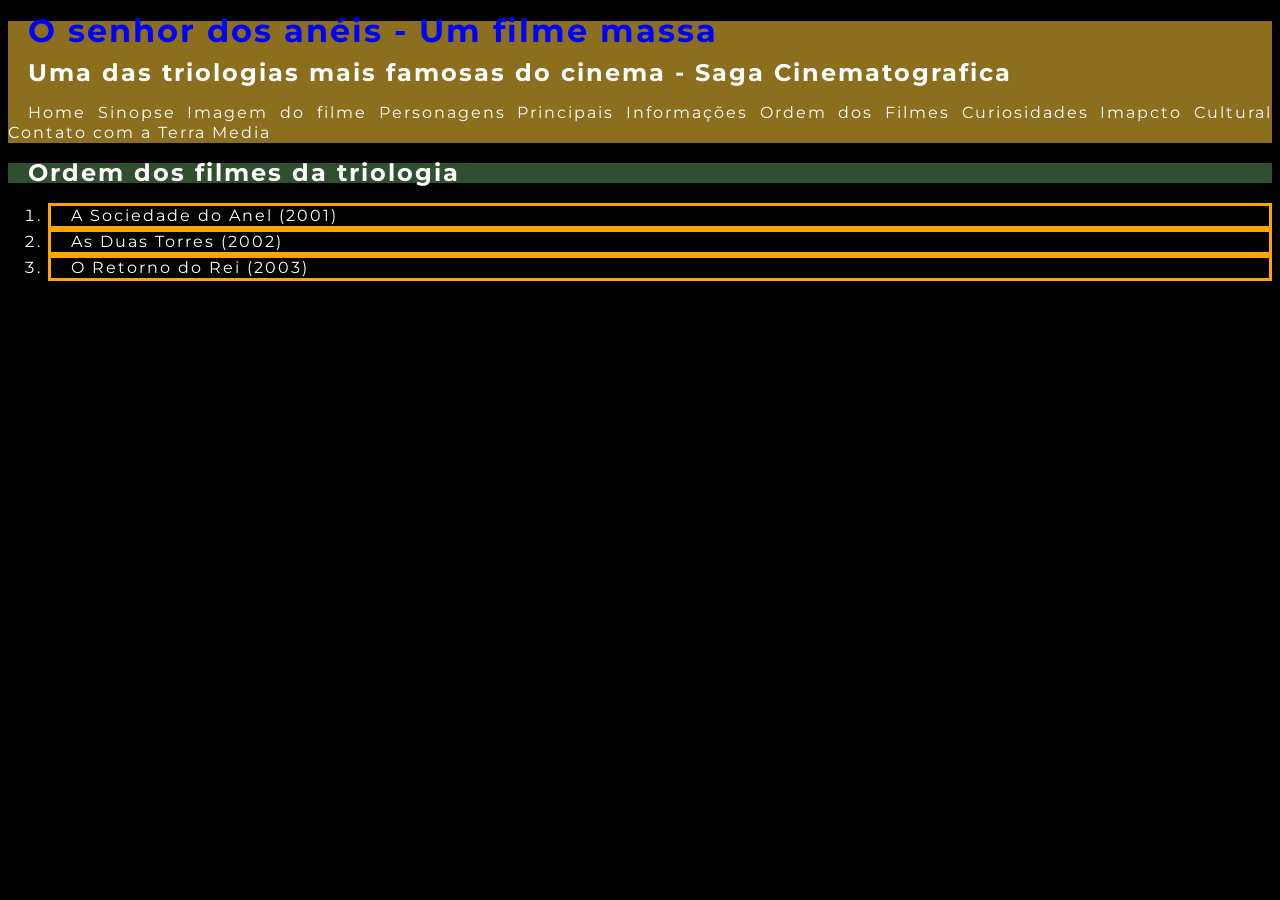
<file: Ordemdosfilmes.html>
<!DOCTYPE html>
<html lang="pt-br">
<head>
    <meta charset="UTF-8">
    <meta name="viewport" content="width=device-width, initial-scale=1.0">
    <title>Ordem dos filmes da triologia</title>
    <link rel="stylesheet" href="styles.css">
</head>
<body>
    <div id="titulo_principal">
            <h1>O senhor dos anéis - Um filme massa</h1>
            <h2>Uma das triologias mais famosas do cinema - Saga Cinematografica</h2>
            <nav>
                <a href="index.html">Home</a>
                <a href="sinopse.html">Sinopse</a>
                <a href="imagemfilme.html">Imagem do filme</a>
                <a href="personagens.html">Personagens Principais</a>
                <a href="informações.html">Informações</a>
                <a href="Ordemdosfilmes.html">Ordem dos Filmes</a>
                <a href="curiosidades.html">Curiosidades</a>
                <a href="ImpactoCultural.html">Imapcto Cultural</a>
                <a href="ContatoTerraMedia.html">Contato com a Terra Media</a>
            </nav>
    </div>
    <h2 class="titulo_secundario">Ordem dos filmes da triologia</h2>
            <ol>
                <li>A Sociedade do Anel (2001)</li>
                <li>As Duas Torres (2002)</li>
                <li>O Retorno do Rei (2003)</li>
            </ol>
</body>
</html>
</file>
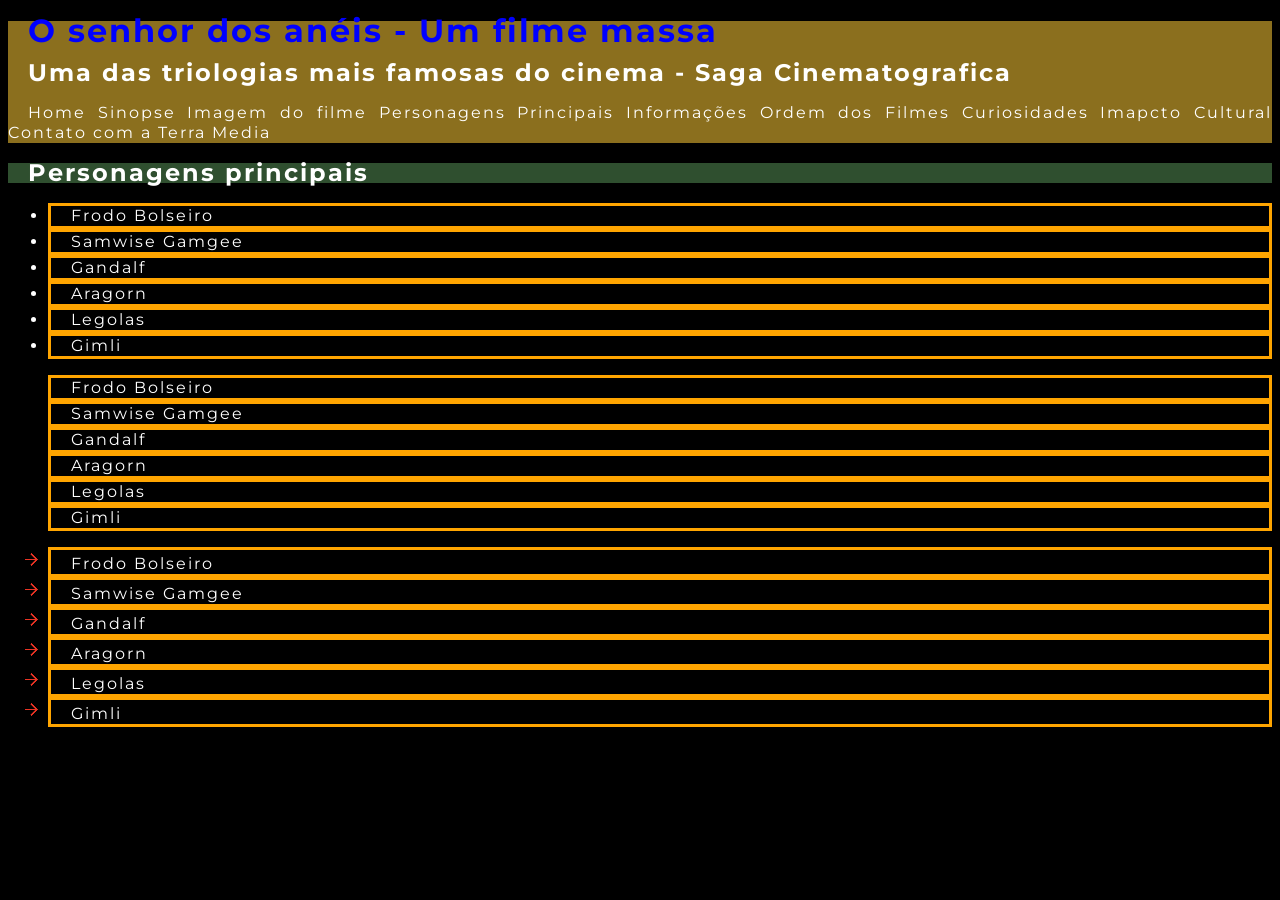
<file: personagens.html>
<!DOCTYPE html>
<html lang="pt-br">
<head>
    <meta charset="UTF-8">
    <meta name="viewport" content="width=device-width, initial-scale=1.0">
    <title>Personagens Principais</title>
    <link rel="stylesheet" href="styles.css">
</head>
<body>
    <div id="titulo_principal">
            <h1>O senhor dos anéis - Um filme massa</h1>
            <h2>Uma das triologias mais famosas do cinema - Saga Cinematografica</h2>
            <nav>
                <a href="index.html">Home</a>
                <a href="sinopse.html">Sinopse</a>
                <a href="imagemfilme.html">Imagem do filme</a>
                <a href="personagens.html">Personagens Principais</a>
                <a href="informações.html">Informações</a>
                <a href="Ordemdosfilmes.html">Ordem dos Filmes</a>
                <a href="curiosidades.html">Curiosidades</a>
                <a href="ImpactoCultural.html">Imapcto Cultural</a>
                <a href="ContatoTerraMedia.html">Contato com a Terra Media</a>
            </nav>
    </div>
    <h2 class="titulo_secundario">Personagens principais</h2>
        <ul>
            <li>Frodo Bolseiro</li>
            <li>Samwise Gamgee</li>
            <li>Gandalf</li>
            <li>Aragorn</li>
            <li>Legolas</li>
            <li>Gimli</li>
        </ul>

        <ul id="teste_estilo_lista_ul">
            <li>Frodo Bolseiro</li>
            <li>Samwise Gamgee</li>
            <li>Gandalf</li>
            <li>Aragorn</li>
            <li>Legolas</li>
            <li>Gimli</li>
        </ul>

        <ol id="teste_estilo_lista_ol">
            <li>Frodo Bolseiro</li>
            <li>Samwise Gamgee</li>
            <li>Gandalf</li>
            <li>Aragorn</li>
            <li>Legolas</li>
            <li>Gimli</li>
        </ol>
</body>
</html>
</file>
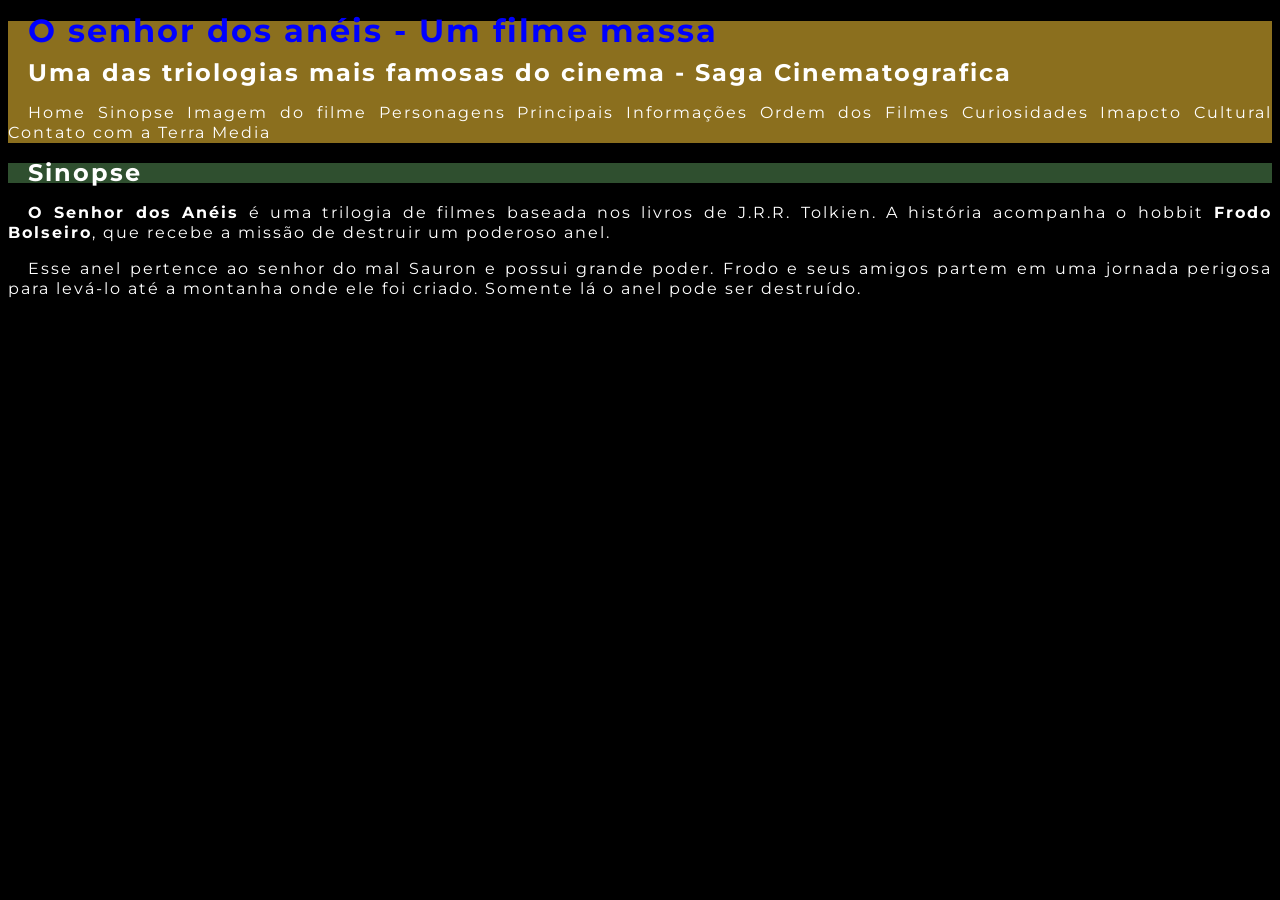
<file: sinopse.html>
<!DOCTYPE html>
<html lang="pt-br">
<head>
    <meta charset="UTF-8">
    <meta name="viewport" content="width=device-width, initial-scale=1.0">
    <title>Sinopse</title>
    <link rel="stylesheet" href="styles.css">
</head>
<body>
    <div id="titulo_principal">
            <h1>O senhor dos anéis - Um filme massa</h1>
            <h2>Uma das triologias mais famosas do cinema - Saga Cinematografica</h2>
            <nav>
                <a href="index.html">Home</a>
                <a href="sinopse.html">Sinopse</a>
                <a href="imagemfilme.html">Imagem do filme</a>
                <a href="personagens.html">Personagens Principais</a>
                <a href="informações.html">Informações</a>
                <a href="Ordemdosfilmes.html">Ordem dos Filmes</a>
                <a href="curiosidades.html">Curiosidades</a>
                <a href="ImpactoCultural.html">Imapcto Cultural</a>
                <a href="ContatoTerraMedia.html">Contato com a Terra Media</a>
            </nav>
    </div>
    <h2 class="titulo_secundario">Sinopse</h2>
        <p><strong>O Senhor dos Anéis</strong> é uma trilogia de filmes baseada nos livros de J.R.R.
        Tolkien. A história acompanha o hobbit<strong> Frodo Bolseiro</strong>, que recebe a missão
        de destruir um poderoso anel.</p>
        <p>Esse anel pertence ao senhor do mal Sauron e possui grande poder. Frodo e
        seus amigos partem em uma jornada perigosa para levá-lo até a montanha
        onde ele foi criado.
        Somente lá o anel pode ser destruído.</p>
</body>
</html>
</file>
<file: styles.css>
@import url('https://fonts.googleapis.com/css2?family=Montserrat:ital,wght@0,100..900;1,100..900&family=Roboto:ital,wght@0,100..900;1,100..900&display=swap');

#titulo_principal{
    background-color: #8B6F1E;
    color: white;
}

    .titulo_secundario{
    background-color: #2F4F2F;  
    color: white;
}

#layout{
    font-size: 1em; /*Estilo de fonte*/
    display: flex;
    flex-direction: column; /*Usado para definir a direção dos elementos que são filhos de um display flex*/
    font-style: normal; /*Estilo da fonte: normal - italic - oblique*/
    line-height: 30px; /*Espaçamento entre linhas*/
    font-weight: 400; /*Negrito em css 100 a 900 bold e bolder*/
    text-transform: none; /*Capitalização do texto: uppercase - lowercase - capitalize*/
    text-decoration: none; /*Sublinhado de texto: underline ou overline double - dashed - dotted - wavy - none*/
    word-spacing: 5px; /*Espaçamento entre palavras*/
    letter-spacing: none; /*Espaçamento entre letras*/
    text-indent: 20px; /*Espaçamento de paragrafo primeira linha*/
    text-align: justify; /*Alinhamento do texto: left - right - center e justify*/

    /*border-style: dashed; /*Estilo de borda: solid - dashed - dotted - double - groove - ridge - inset - outset - none
    border-width: 5px; /*Espessura da borda
    border-color: rgb(52, 235, 164); /*Cor da borda*/
    border: dashed 5px rgb(52, 235, 164); /*Definir estilo, espessura e cor da borda numa mesma linha*/
    border-top: dotted 10px rebeccapurple; /*Definir estilo, espessura e cor da borda somente para a borda superior*/
    border-left: dotted 20px red; /*Definir estilo, espessura e cor da borda somente para a borda esquerda*/
    border-bottom: solid 15px #fff000;
    /*border-right: estilizar lado direito da borda*/
    border-radius: 50px; /*Arrendondar cantos da borda - px / % */
    margin: 20px; /*Margem do lado de FORA da borda*/
    margin-left: 20px; /*Margem a esquerda fora da borda*/
    margin-right: 20px; /*Margem a direita fora da borda*/
    margin-bottom: 20px; /*Margem de baixo fora da borda*/
    margin-top: auto; /*Margem de cima fora da borda*/
    padding-left: 20px;
    padding-right: 20px;
    padding-top: 20px;
    padding-bottom: 20px;

}

nav a{
    text-decoration: none;
    color: white;
}

nav a:hover{
    color: black;
    opacity: 0.7; /*Opacidade do elemento HTML: 0 a 1, quanto menor o valor mais transparente ele fica*/
}

.transicao{
    background-color: white;
    border: solid 3px red;
    color: black;
    width: 300px;
    height: 300px;
    transition-duration: 1.5s;/*Define a duração da transição de um elemento HTML, ou seja, o tempo que leva para ocorrer a mudança de um estado para outro*/
    transition-property: all; /*Define quais propriedades do elemento */
    transition-delay: 0.5s; /*Define o tempo de atraso para o início da transição de um elemento HTML, ou seja, o tempo que leva para começar a mudança de um estado para outro*/
    transition-timing-function: ease-in-out; /*Define a velocidade da transição de um elemento HTML, ou seja, a forma como a mudança de um estado para outro ocorre: linear, ease, ease-in, ease-out, ease-in-out, step-start, step-end*/
}

.transicao:hover{
    background-color: pink;
    width: 600px;
    color: blue;
}

#email:focus{
    background-color: green;
    color: white;
}

/*.teste_display{
    background-color: orange;
    display: inline;
    width: 500px;
}*/

.rodape{
    text-align: center;
}

body{
    background-color: #000000; /*Cor de fundo do elemento do HTML*/
    color: rgb(255, 255, 255);/*Cor da fonte*/
    /*fonte-family: Arial, Helvetica, sans-serif    Fonte de texto, ordens de procedencia*/
    font-family: "Montserrat", sans-serif; /*Definir fonte do texto usando o Google Fonts*/
    font-size: 16px; /*Tamanho da fonte*/
    font-style: normal; /*Estilo da fonte italic - oblique - normal*/
    line-height: 20px; /*Espaçamento de linhas*/
    font-weight: 400; /*Negrito no CSS*/
    text-transform: none; /*Captitalização da fonte: lowercase, uppercase, capitalize*/
    /*text-decoration: none; /*Sublinhado do texto: underline, overline, line-through, none*/
    word-spacing: none; /*Espaçamento entre letras*/
    letter-spacing: 2px; /*Espaçamento entre letras*/
    text-indent: 20px; /*Espaçamento de identação da primeira linha dos paragrafos*/
    text-align: justify; /*Alinhamento do texto: left, right, center, justify*/
}

#teste_estilo_lista_ul{
  list-style-type: none; /*disc, circle, square, none define o estilo de marcador da lista não ordenada (UL)*/
}

#teste_estilo_lista_ol{
    /*list-style-type: upper-alpha; /*decimal, lower-roman, upper-roman, lower-greek, lower-alpha, upper-alpha - define o estilo de marcadores de listas ordenadas*/
    list-style-image: url(img/seta_direita_vermelha.png);
}


li{
    border: solid 3px orange;
    list-style-position: outside; /*Ele serve para dizer ao navegador se o marcador da lista faz parte ou não do texto da lista: inside e outside*/
}

#impacto{
    /*background: url(img/senhordosaneis_fundo.jpg) no-repeat; /*Definir imagem de fundo, forma de repetição, posição e fixação em uma única linha*/

    background-image: url(img/senhordosaneis_fundo.jpg); /*Carrega imagem ao fundo do elemento HTML*/
    background-repeat: no-repeat; /*Configura a forma como a imagem ira repetir ao fundo do elemento HTML - no-repeat, repeat, repeat-y, repeat-x, repeat*/
    /*background-position: center; /*Configura a posição da imagem ao fundo do elemento HTML, pode dois ao mesmo tempo - left, right, center, top, bottom
    width: 2000px;
    height: 1500px;*/
    background-size: cover; /*Serve para definir COMO a imagem sera exibida ao fundo do elemento HTML - cover, contain, auto, 100px 200px*/
    background-attachment: fixed; /*Serve para definir se a imagem de fundo ira rolar junto com o conteúdo da página ou se ela ficara fixa - scroll, fixed, local*/
    text-shadow: 3px 3px 2px red; /*Sombra do texto: horizontal, vertical, blur, cor*/
    position: relative;
}
.noticia{
    border: solid 3px white;
    width: 200px;
    position: fixed; /*Define o posicionamento atras ou na frente dos elementos HTML: fixed, relative, absolute, static*/
    height: 100px;
    overflow: hidden; /*Trata o comportamento de quando por exemplo um texto passa das bordas de um elemento HTML: visible, hidden, scroll, auto*/
    box-shadow: 3px 3px 3px 3px orange; /*Sombra da caixa: horizontal, vertical, blur, spread, cor*/
}

h1{
    animation-name: multicolor; /*Define o nome da animação a ser aplicada ao elemento HTML*/
    animation-duration: 2s; /*Define a duração da animação, ou seja, o tempo que leva para ocorrer a mudança de um estado para outro*/
    animation-delay: 2s; /*Define o tempo de atraso para o início da animação, ou seja, o tempo que leva para começar a mudança de um estado para outro*/
    animation-fill-mode: both; /*Define o comportamento da animação após a sua conclusão: none, forwards, backwards, both*/
    animation-iteration-count: infinite; /*Define o número de vezes que a animação deve ser executada: infinite, 1, 2, 3...*/
}

@keyframes multicolor{
    from{color: red;}
    to{color: blue;}
    /*0%{color: red;}
    25%{color: blue;}
    50%{color: green;}
    75%{color: yellow;}
    100%{color: blue;}*/
}

.animacao img{
    display: block;
    animation-name: foguete; /*Define o nome da animação a ser aplicada ao elemento HTML*/
    animation-duration: 5s; /*Define a duração da animação, ou seja, o tempo que leva para ocorrer a mudança de um estado para outro*/
    animation-iteration-count: infinite; /*Define o número de vezes que a animação deve ser executada: infinite, 1, 2, 3...*/
}

@keyframes foguete{
    0%{margin-left: 0%; transform: rotate(10deg);} /*Transformação de rotação: rotate(angulo)*/
    25%{margin-left: 80%; transform: rotate(80deg);}
    50%{margin-left: 80%; transform: rotate(-120deg);}
    75%{margin-left: 0%; transform: rotate(-120deg);}
    100%{margin-left: 0%; transform: rotate(0deg);}
}

.um{
    background-color: blue;
    top: 0px;
    left: 30px;
    z-index: 3; /*Define a ordem de sobreposição dos elementos HTML, quanto maior o valor mais na frente ele fica*/
}

.dois{
    background-color: red;
    top: 40px;
    left: 70px;
}

.tres{
    background-color: green;
    top: 80px;
    left: 100px;
}
</file>
